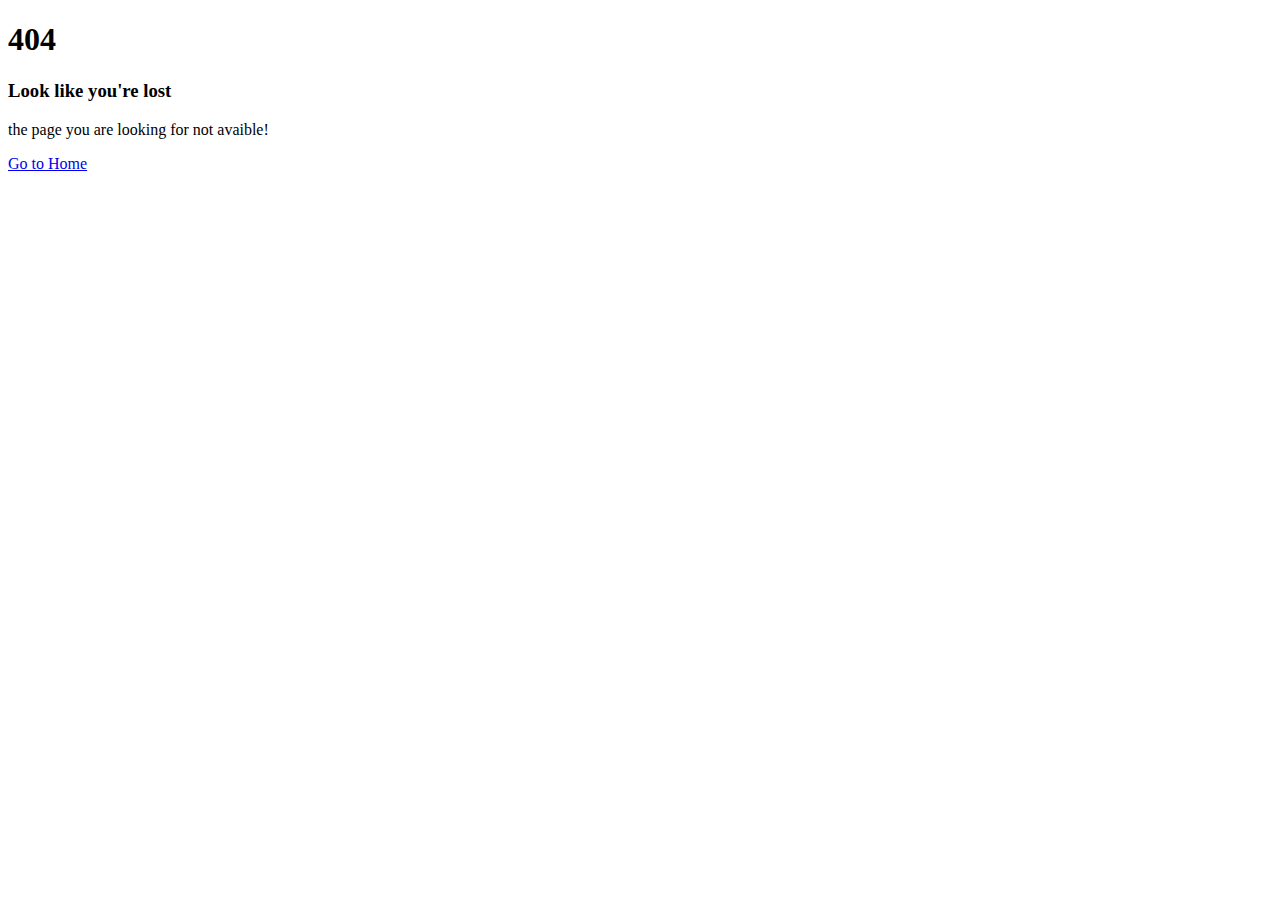
<file: src/main/resources/templates/CustomError.html>
<!DOCTYPE html PUBLIC "-//W3C//DTD HTML 4.01 Transitional//EN" "http://www.w3.org/TR/html4/loose.dtd">
<html xmlns:th="http://www.thymeleaf.org">
<head>
<meta http-equiv="Content-Type" content="text/html; charset=ISO-8859-1">
<meta charset="utf-8">
<meta http-equiv="X-UA-Compatible" content="IE=edge">
<meta name="viewport" content="width=device-width, initial-scale=1">
<link  th:href="@{/images/fav.ico}" rel="shortcut icon" type="image/png"/>

<link th:href="@{/required/bootstrap.min.css}" rel="stylesheet" />
<script th:src="@{/required/jquery.min.js}"></script>
<script th:src="@{/required/bootstrap.min.js}"></script>


<link rel="stylesheet" th:href="@{/css/errorPage.css}">
<link href='http://fonts.googleapis.com/css?family=Cookie' rel='stylesheet' type='text/css'>


</head>

<body>
<div  th:insert="/Header.html"> </div>
<section class="page_404">
	<div class="container">
		<div class="row">	
		<div class="col-sm-12 ">
		<div class="col-sm-10 col-sm-offset-1  text-center">
		<div class="four_zero_four_bg">
			<h1 class="text-center ">404</h1>
		
		
		</div>
		
		<div class="contant_box_404">
		<h3 class="h2">
		Look like you're lost
		</h3>
		
		<p>the page you are looking for not avaible!</p>
		
		<a href="/" class="link_404">Go to Home</a>

	</div>
		</div>
		</div>
		</div>
	</div>
</section>

</body>

</html>
</file>
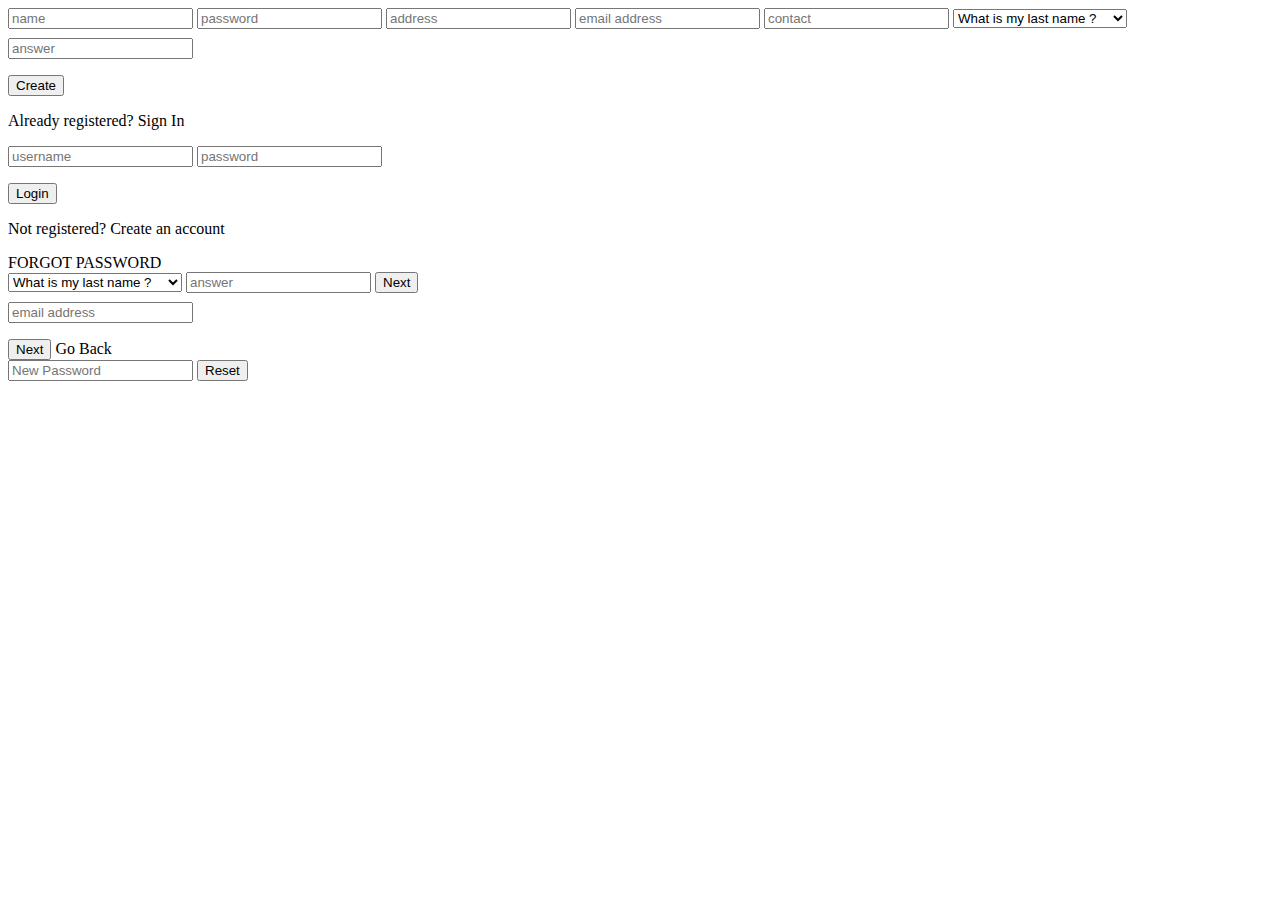
<file: src/main/resources/templates/Login.html>
<!DOCTYPE html PUBLIC "-//W3C//DTD HTML 4.01 Transitional//EN" "http://www.w3.org/TR/html4/loose.dtd">
<html xmlns:th="http://www.thymeleaf.org">
<head>
<meta http-equiv="Content-Type" content="text/html; charset=ISO-8859-1">
<title>Auction</title>

<script th:src="@{/required/jquery.min.js}"></script>
<script th:src="@{/required/bootstrap.min.js}"></script>
<script th:src="@{/required/notify.min.js}"></script>
<script th:src="@{/js/login.js}"></script>

<link  th:href="@{/images/fav.ico}" rel="shortcut icon" type="image/png"/>
<link  th:href="@{/css/login.css}" rel="stylesheet" />
<link th:href="@{/required/bootstrap.min.css}" rel="stylesheet" />

</head>
<body>
	<div class="login-page">
	
		<div class="login-header" align="center">
			<img th:src="@{/images/logo.png}"> 
		</div>
	  <div class="form" >
	        
<!--****************************************SIGN UP FORM************************************************ -->
<!--       th:action="@{/signUp}" -->
	    <form  th:object="${myUser}" class="register-form"  id="regForm" method="post" onsubmit="return false">
	      <input type="text" id="cuser" placeholder="name" th:field="*{username}" required/>
       		
	      <input type="password" id="cpass" placeholder="password" th:field="*{password}" required/>
      	  <input type="text" id="address" placeholder="address" th:field="*{address}" required/>
	      <input type="email" id="email"  placeholder="email address" th:field="*{email}" required/>
	     
	      <input type="text" id="contact" placeholder="contact" th:field="*{phoneNumber}" required/>
	      
       	  <select class="form-control" id="combo" style="margin-bottom:10px;" th:field="*{question}" >
       	  	<option th:value="1" >What is my last name ?</option>
       	  	<option th:value="2" >What is my father name ?</option>
       	  	<option th:value="3" >What is my fav color ?</option>
	      </select>
	      
	      <input type="text" id="answer" placeholder="answer" th:field="*{answer}" required/>
	       <p id="msg-signUp" style="color:red;"></p>
	      <input type="submit" id="create" value="Create" >
	      <p class="message">Already registered? <a>Sign In</a></p>
	    </form>
	          
<!--****************************************LOGIN FORM************************************************ -->
<!--       th:action="@{/login}" -->
 
	     <form  th:object="${myUser}" id="loginForm" method="post" class="login-orm" onsubmit="return false">
    
	      <input type="text" id="user" placeholder="username" name="username" th:field="*{username}" required/>
	      <input type="password" id="pass" placeholder="password" name="password" th:field="*{password}" required/>
	      <p id="msg" style="color:red;"></p>
	      <input type="submit" id="login" name="login" value="Login" >
	      <p class="message">Not registered? <a>Create an account</a> </p>
	      <a id="forget">FORGOT PASSWORD</a>
	    </form>
	          

<!--****************************************SECURITY QUESTION FORM************************************************ -->
      
	    <form class="secure" th:object="${myUser}" id="secureQus" onsubmit="return false">
		   	<select class="form-control" id="combo" style="margin-bottom:10px;" th:field="*{question}">
		      	<option th:value="1"> What is my last name ? </option>
		      	<option th:value="2"> What is my father name ? </option>
		      	<option th:value="3"> What is my fav color ? </option>
	      </select>
       	  <input type="hidden" th:field="*{email}" id="mainEmail">
	      <input type="text" id="sAnswer" placeholder="answer" th:field="*{answer}" required/>
	      <input type="hidden" value="next" name="ques">
	      <input  type=submit id="secure-next"  value="Next" >
  		  
      </form>
      
<!--****************************************RECOVER EMAIL FORM************************************************ -->
      
      <form class="recover-email" th:object="${myUser}" id="recoverEmail" onsubmit="return false">
     	<input type="text" id="email" th:field="*{email}" placeholder="email address" required/>
      	<p id="mailMsg" style="color:red;"></p>
      	<input  type=submit id="secure-next" value="Next" >
    	 <a id="forget">Go Back</a>
    	
      </form>
<!--****************************************RESET PASSWORD FORM************************************************ -->      
       <form class="resetPass" th:object="${myUser}" onsubmit="return false">
	      <input type="password" id="rpass" placeholder="New Password" th:field="*{password}" required/>
     	  <input type="hidden" id="rQues" th:field="*{question}">
     	  <input type="hidden" id="rAns" th:field="*{answer}">
     	  <input type="hidden" id="rEmail" th:field="*{email}">
	      <input type="submit" id="reset" value="Reset" >
	    </form>
 </div>
</div>

</body>
</html>
</file>
